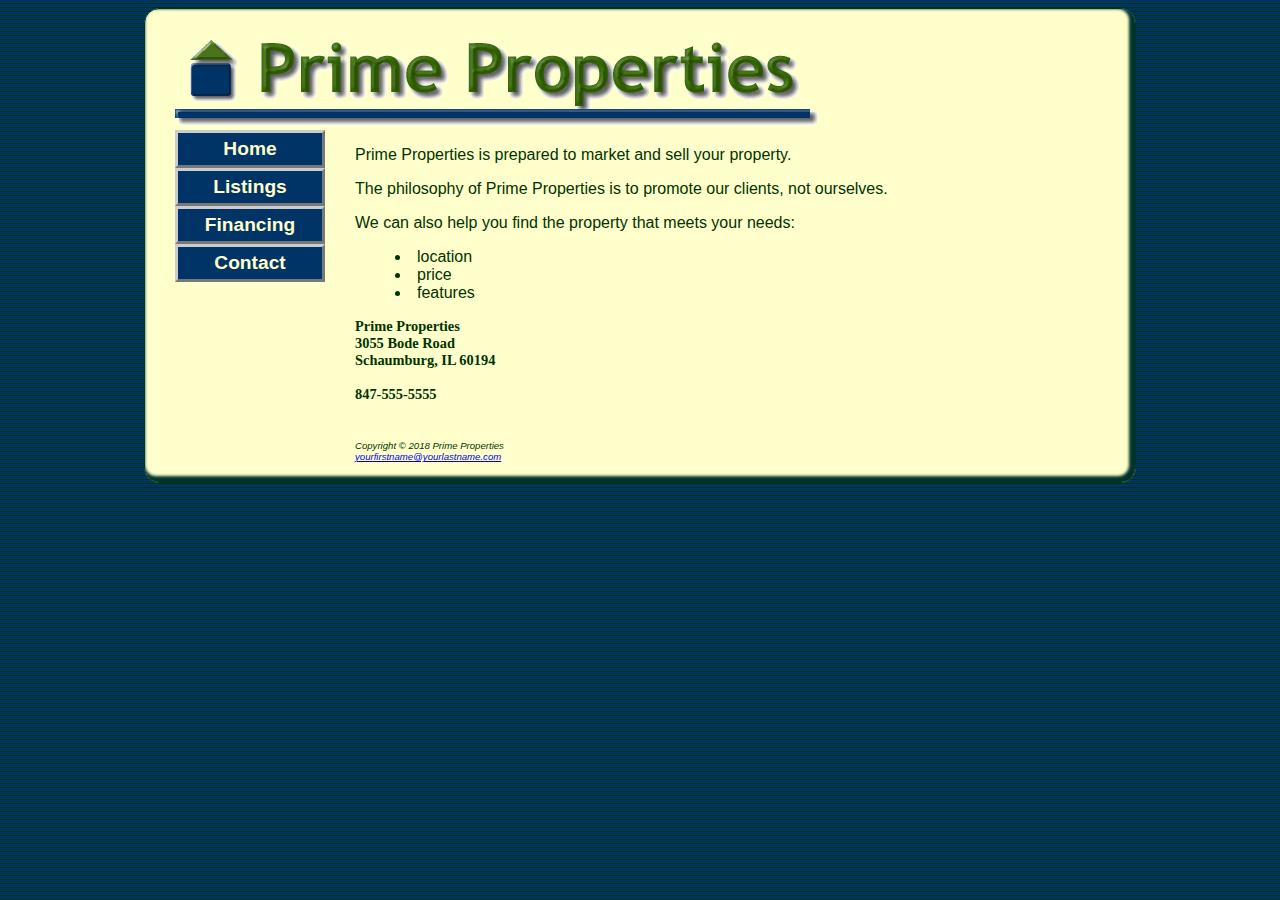
<file: index.html>
<!--SHREY PATEL-->
<!DOCTYPE html>
<html lang="en">

<head>
    <title>Prime Properties</title>
    <meta charset="utf-8">
    <link rel="stylesheet" href="prime.css">
    <!--[if lt IE 9]>
        <script src=" http://html5shim.googlecode.com/svn/trunk/html5.js ">
        </script>
    <![endif]-->

</head>

<body>
    <div id="wrapper">
        <header>
            <h1>Prime Properties</h1>
        </header>
        <nav>
            <ul>
                <li><a href="index.html">Home</a></li>
                <li><a href="listings.html">Listings</a></li>
                <li><a href="financing.html">Financing</a></li>
                <li><a href="contact.html">Contact</a></li>
            </ul>
        </nav>
        <main>
            <p>Prime Properties is prepared to market and sell your property.</p>
            <p>The philosophy of Prime Properties is to promote our clients, not ourselves. </p>
            <p>We can also help you find the property that meets your needs:</p>
            <ul>
                <li>location</li>
                <li>price</li>
                <li>features</li>
            </ul>
            <div class="contact">Prime Properties<br> 3055 Bode Road<br> Schaumburg, IL 60194<br>
                <br> 847-555-5555 <br> <br>
            </div>
        </main>

        <footer>
            Copyright &copy; 2018 Prime Properties<br>
            <a href="mailto:yourfirstname@yourlastname.com">yourfirstname@yourlastname.com</a>
        </footer>
    </div>
</body>

</html>
</file>
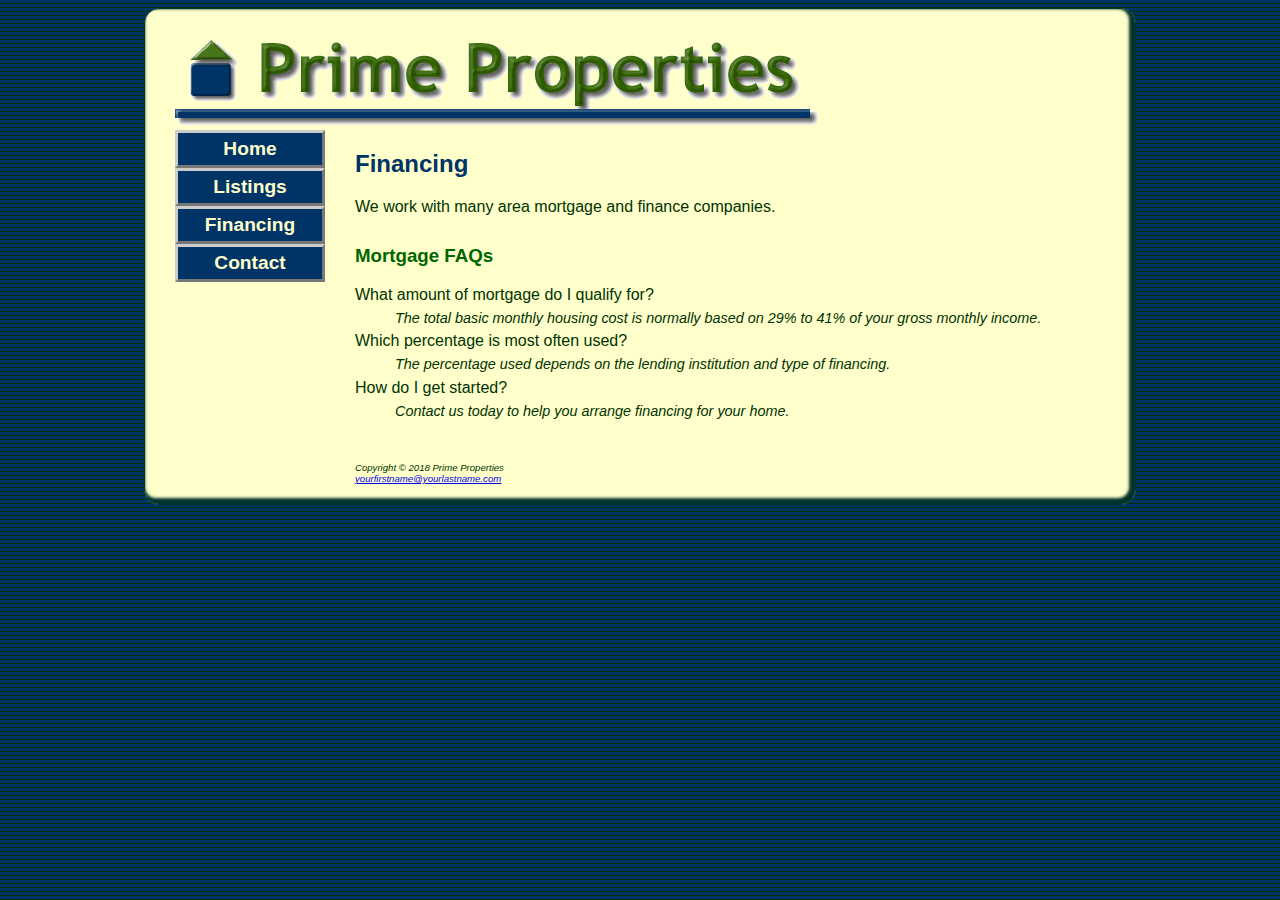
<file: financing.html>
<!--SHREY PATEL-->
<!DOCTYPE html>
<html lang="en">

<head>
    <title>Prime Properties :: Financing</title>
    <meta charset="utf-8">
    <link rel="stylesheet" href="prime.css">
    <!--[if lt IE 9]>
        <script src=" http://html5shim.googlecode.com/svn/trunk/html5.js ">
        </script>
    <![endif]-->
</head>

<body>
    <div id="wrapper">
        <header>
            <h1>Prime Properties</h1>
        </header>
        <nav>
            <ul>
                <li><a href="index.html">Home</a></li>
                <li><a href="listings.html">Listings</a></li>
                <li><a href="financing.html">Financing</a></li>
                <li><a href="contact.html">Contact</a></li>
            </ul>
        </nav>
        <main>
            <h2>Financing</h2>
            <p>We work with many area mortgage and finance companies.</p>
            <h3>Mortgage FAQs</h3>
            <dl>
                <dt>What amount of mortgage do I qualify for? </dt>
                <dd>The total basic monthly housing cost is normally based on 29% to 41% of your gross monthly income.</dd>
                <dt>Which percentage is most often used? </dt>
                <dd>The percentage used depends on the lending institution and type of financing.</dd>
                <dt>How do I get started?</dt>
                <dd> Contact us today to help you arrange financing for your home.</dd>
            </dl>
        </main>
        <footer>
            Copyright &copy; 2018 Prime Properties<br>
            <a href="mailto:yourfirstname@yourlastname.com">yourfirstname@yourlastname.com</a>
        </footer>
    </div>
</body>

</html>
</file>
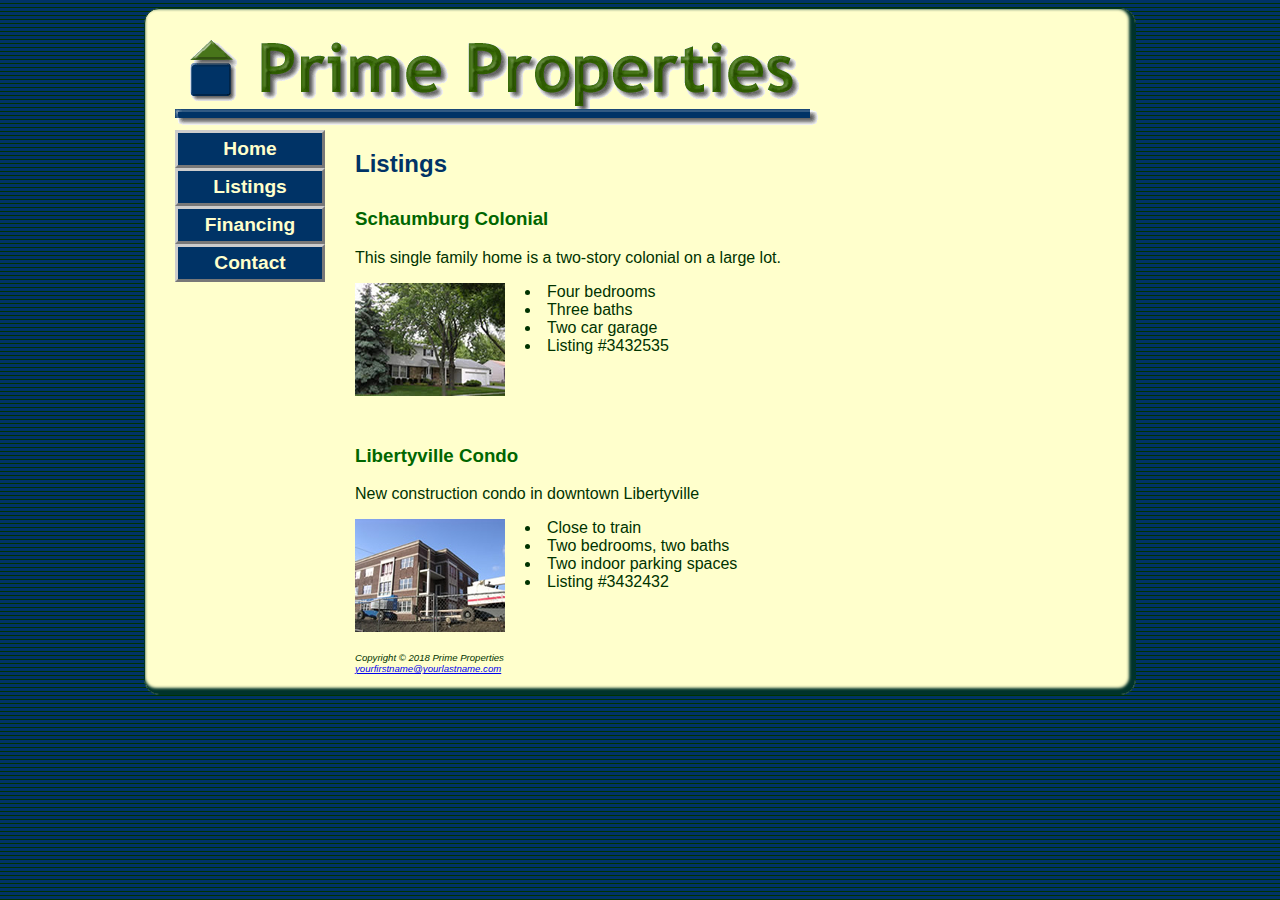
<file: listings.html>
<!--SHREY PATEL-->
<!DOCTYPE html>
<html lang="en">

<head>
    <title>Prime Properties :: Listings</title>
    <meta charset="utf-8">
    <link rel="stylesheet" href="prime.css">
    <!--[if lt IE 9]>
        <script src=" http://html5shim.googlecode.com/svn/trunk/html5.js ">
        </script>
    <![endif]-->
</head>

<body>
    <div id="wrapper">
        <header>
            <h1>Prime Properties</h1>
        </header>
        <nav>
            <ul>
                <li><a href="index.html">Home</a></li>
                <li><a href="listings.html">Listings</a></li>
                <li><a href="financing.html">Financing</a></li>
                <li><a href="contact.html">Contact</a></li>
            </ul>
        </nav>
        <main>
            <h2>Listings</h2>
            <h3>Schaumburg Colonial</h3>
            <p>This single family home is a two-story colonial on a large lot.</p>
            <a href="schaumburg.jpg"><img src="schaumburgthumb.jpg" alt="Schaumburg colonial home" width="150" height="113" class="floatleft"></a>
            <ul>
                <li>Four bedrooms</li>
                <li>Three baths</li>
                <li>Two car garage</li>
                <li>Listing #3432535</li>
            </ul>
            <br class="clear">
            <h3>Libertyville Condo</h3>
            <p>New construction condo in downtown Libertyville</p>
            <a href="libertyville.jpg"><img src="libertyvillethumb.jpg" alt="Libertyville custom condo" width="150" height="113" class="floatleft"></a>
            <ul>
                <li>Close to train</li>
                <li>Two bedrooms, two baths</li>
                <li>Two indoor parking spaces</li>
                <li>Listing #3432432</li>
            </ul>
        </main>
        <footer>
            Copyright &copy; 2018 Prime Properties<br>
            <a href="mailto:yourfirstname@yourlastname.com">yourfirstname@yourlastname.com</a>
        </footer>
    </div>
</body>

</html>
</file>
<file: prime.css>
/*SHREY PATEL*/
body {
    background-color: #000033;
    background-image: url(primehorizontal.png);
    color: #003300;
    font-family: Arial, Helvetica, sans-serif;
}

#wrapper {
    width: 80%;
    min-width: 700px;
    max-width: 960px;
    margin-right: auto;
    margin-left: auto;
    background-color: #FFFFCC;
    padding: 0 0 20px 30px;
    border: 1px ridge #00332B;
    border-radius: 15px;
    box-shadow: inset -3px -3px 3px 3px #00332B;
}

header {
    color: #48751A;
    background-image: url(primelogo.gif);
    background-repeat: no-repeat;
    height: 100px;
}

h1 {
    text-indent: 100%;
    white-space: nowrap;
    overflow: hidden;
}

h2 {
    color: #003366;
}

h3 {
    color: #006600;
    padding-top: 10px;
}

nav {
    font-weight: bold;
    font-size: 1.2em;
    float: left;
    width: 150px;
}

nav a {
    text-decoration: none;
    display: block;
    text-align: center;
    color: #FFFFCC;
    font-weight: bold;
    border: 3px outset #CCCCCC;
    padding: 5px;
}

nav a:link {
    background-color: #003366;
}

nav a:visited {
    background-color: #48751A;
}

nav a:hover {
    border: 3px inset #333333;
}

nav ul {
    list-style-type: none;
    margin: 0;
    padding-left: 0;
}

main {
    margin-left: 180px;
    padding: 0 20px 20px 0;
}

main ul {
    list-style-position: inside;
}

dd {
    font-style: italic;
    font-size: 0.90em;
    line-height: 200%;
}

.contact {
    font-weight: bold;
    font-size: 0.90em;
    font-family: "Times New Roman", serif;
}

.floatleft {
    float: left;
    padding-right: 20px;
    padding-bottom: 20px;
}

.clear {
    clear: left;
}

img {
    border-style: none;
}

footer {
    font-size: 0.60em;
    font-style: italic;
    clear: both;
    margin-left: 180px;
}

header,
nav,
main,
footer {
    display: block;
}


@media only screen and (max-width: 1024px)
{
    body{
        background-image: none;
    }
    #wrapper{
        margin: 0;
        min-width: 0;
        width: auto;
    }
    header{
        background-image: url(primelogo.gif);
        height: 100px;
    }
    nav{
        float: none;
        width: auto;
    }
    nav li{
        display: inline-block;
    }
    nav a{
        padding: 0.2em;
        font-size: 1em;
    }
    nav ul{
        padding: 0;
        margin: 0;
    }
    h1{
        margin: 0;
        font-size: 1.6em;
        line-height: 200%;
    }
    main{
        font-size: 85%;
        margin: 0;
    }
    
    #rightcolumn{
        margin: 0;
        padding: 0;
    }
    footer{
        margin: 0;
    }
}

@media only screen and (max-width: 768px){
    h1{
        font-size: 1.2em;
    }
    main{
        padding-left: 0.1em;
    }
    header{
        background-image: url(primelogo.gif);
        background-repeat: no-repeat;
        margin-right: 1em;
        background-size: contain;
    }
    nav a{
        display: block;
        padding: 0.1em;
        font-size: 1.0em;
        border-bottom: 2px solid;
        margin-right: 1.2em;
    }
    nav li{
        display: block;
    }
    nav ul{
        text-align: left;
    }
    #rightcolumn{
        padding: 0;
        margin: 0;
    }
    .category{
        text-shadow: none;
    }
    footer{
        margin-left: 0;
    }
    #mobile{
        display: inline;
    }
    #desktop{
        display:none;
    }
}
</file>
